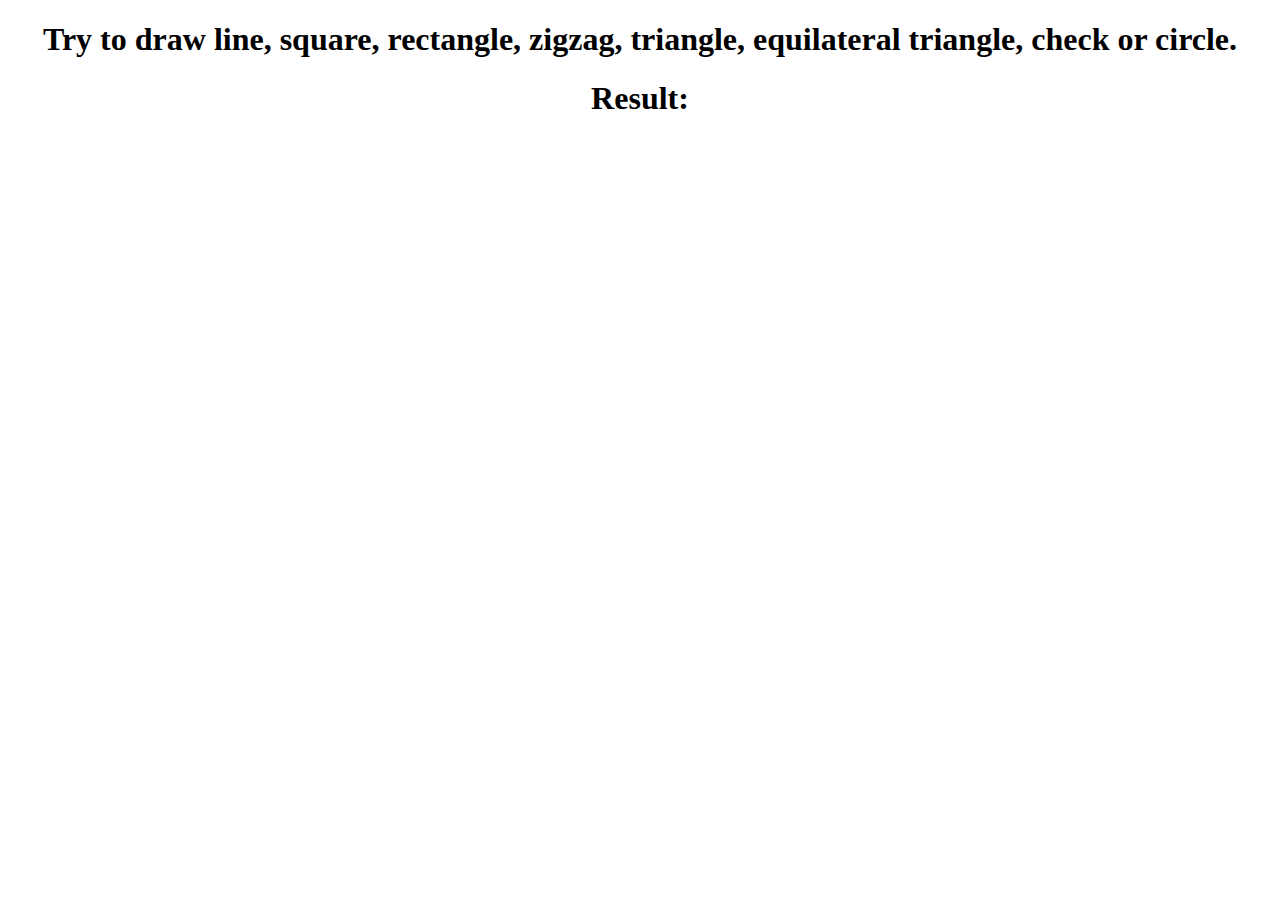
<file: example.html>
<!DOCTYPE html>
<!--
/*************************************************************
 * This script is developed by Arturs Sosins aka ar2rsawseen, http://webcodingeasy.com
 * Feel free to distribute and modify code, but keep reference to its creator
 *
 * Gestures class provides a way to define and detect gestures. 
 * You can define your own gestures, by providing array of points, 
 * that defines shape and provide callback function for each shape.
 *
 * For more information, examples and online documentation visit: 
 * http://webcodingeasy.com/JS-classes/Javascript-gesture-recognition
**************************************************************/
-->
<html>
<head>
</head>
<body>
<h1 style='text-align: center;'>Try to draw line, square, rectangle, zigzag, triangle, equilateral triangle, check or circle.</h1>
<h1 style='text-align: center;' id='result'>Result: </h1>
<script type="text/javascript" src="./gestures.js" ></script>
<script type="text/javascript">
function callback(name)
{
	document.getElementById("result").innerHTML = "Result: " + name;
}

var gest = new gestures({
	debug: true,
	draw: true,
	drawColor: "#000000",
	drawWidth: 5,
	autoTrack: true,
	allowRotation: true,
	inverseShape: true,
	points: 33
});

gest.addGesture("H_line", [
	{x: 0, y: 0},
	{x: 100, y: 0}
], callback);
//不准
//gest.addGesture("V_line", [
//	{x: 0, y: 0},
//	{x: 0, y: 100}
//], callback);

gest.addGesture("V",[
	{x:0,y:0},
	{x:50,y:100},
	{x:100,y:0}
	],callback);

gest.addGesture("R_V",[
	{x:0,y:100},
	{x:50,y:0},
	{x:100,y:100}
	],callback);

gest.addGesture("WWW",[
	{x:0,y:0},
	{x:50,y:100},
	{x:100,y:0},
	{x:150,y:100},
	{x:200,y:0},
	{x:250,y:100},
	{x:300,y:0}
	],callback);

gest.addGesture("Flash",[
	{x:100,y:0},
	{x:0,y:100},
	{x:100,y:100},
	{x:0,y:200}
	],callback);

gest.addGesture("ZZZ", [
	{x: 0, y: 0},
	{x: 100, y: 0},
	{x: 0, y: 100},
	{x: 100, y: 100}
], callback);

var x = 0;
var y = -50;
var circle_1 = [];
//半圆
var totalPoints = 72;
var step = Math.PI/totalPoints;

circle_1.push({x:0,y:100});
circle_1.push({x:0,y:-100});
x = 0;
y = -50;
var R = 50;
for(var angle = 1; angle < totalPoints; angle++)
{
	var newX = R*Math.sin(2*Math.PI-angle*step);
	var newY = y - R*Math.cos(2*Math.PI-angle*step);
	var point = {x: newX, y: newY};
	circle_1.push(point);
}
circle_1.push({x:80,y:0});
x = 80;
y = -50;
R = 50;
for(var angle = 1; angle < totalPoints; angle++)
{
	var newX = x + R*Math.sin(angle*step);
	var newY = y + R*Math.cos(angle*step);
	var point = {x: newX, y: newY};
	circle_1.push(point);
}
circle_1.push({x:0,y:100});
gest.addGesture("Circle_1", circle_1, callback);


var circle_2 = [];
//1/4圆
totalPoints = totalPoints/2;
step = Math.PI/(totalPoints*2);
circle_2.push({x:-50,y:-50});
x = 0;
y = -50;
R = 50;
for(var angle = 1; angle < totalPoints; angle++)
{
	var newX = R*Math.cos(angle*step - Math.PI);
	var newY = y + R*Math.sin(angle*step);
	var point = {x: newX, y: newY};
	circle_2.push(point);
}

x = 0;
y = 50;
R = 50;
//圆
totalPoints = totalPoints*4;
step = Math.PI*2/totalPoints;
for(var angle = 1; angle < totalPoints; angle++)
{
	var newX = R*Math.sin(angle*step);
	var newY = y + R*Math.cos(angle*step-Math.PI);
	var point = {x: newX, y: newY};
	circle_2.push(point);
}

//x = 0;
//y = -50;
//R = 50;
//1/4圆
//totalPoints = totalPoints/4;
//step = Math.PI/(totalPoints*2);
//for(var angle = 1; angle < totalPoints; angle++)
//{
//	var newX = R*Math.sin(angle*step);
//	var newY = y + R*Math.cos(angle*step-Math.PI);
//	var point = {x: newX, y: newY};
//	circle_2.push(point);
//}
circle_2.push({x:50,y:-50});
gest.addGesture("Circle_2", circle_2, callback);

gest.addGesture("MMM", [
	{x: 0, y: 100},
	{x: 55, y: 0},
	{x: 90, y: 80},
	{x: 125, y: 0},
	{x: 160, y: 100},
], callback);

var omiga = []
omiga.push({x:-152,y:0});
omiga.push({x:-72,y:0});
x = 0;
y = -40;
R = 80;
totalPoints = 192;
step = Math.PI*2/(totalPoints*3);
for(var angle = 1; angle < totalPoints; angle++)
{
	var newX = R*Math.sin(angle*step-2/(3*Math.PI));
	var newY = y - R*Math.cos(angle*step-2/(3*Math.PI));
	var point = {x: newX, y: newY};
	omiga.push(point);
}
omiga.push({x:152,y:0});
gest.addGesture("Omiga", omiga, callback);

var circle_3 = [];
//半圆
totalPoints = 72;
step = Math.PI/totalPoints;

circle_3.push({x:-100,y:0});
circle_3.push({x:0,y:0});
x = 0;
y = -50;
R = 50;
for(var angle = 1; angle < totalPoints; angle++)
{
	var newX = x + R*Math.sin(angle*step);
	var newY = y + R*Math.cos(angle*step);
	var point = {x: newX, y: newY};
	circle_3.push(point);
}
circle_3.push({x:0,y:180});
x = 0;
y = 130;
R = 50;
for(var angle = 1; angle < totalPoints; angle++)
{
	var newX = R*Math.sin(2*Math.PI-angle*step);
	var newY = y - R*Math.cos(2*Math.PI-angle*step);
	var point = {x: newX, y: newY};
	circle_3.push(point);
}
circle_3.push({x:100,y:80});
gest.addGesture("Circle_3", circle_3, callback);

var love = [];
//1/4圆
totalPoints = 72/2;
step = Math.PI/(totalPoints*2);

love.push({x:0,y:100});
//x = 0;
//y = 0;
//R = 100;
//for(var angle = 1; angle < totalPoints; angle++)
//{
//	var newX = R*Math.sin(angle*step+Math.PI);
//	var newY = R*Math.cos(angle*step+Math.PI);
//	var point = {x: newX, y: newY};
//	love.push(point);
//}
love.push({x:-100,y:0});
//half圆
totalPoints = 72;
step = Math.PI/totalPoints;
x = -50;
y = 0;
R = 50;
for(var angle = 1; angle < totalPoints; angle++)
{
	var newX = x + R*Math.cos(angle*step - Math.PI);
	var newY = y + R*Math.sin(angle*step);
	var point = {x: newX, y: newY};
	love.push(point);
}
//love.push({x:0,y:0});
//half圆
totalPoints = 72;
step = Math.PI/totalPoints;
x = 50;
y = 0;
R = 50;
for(var angle = 1; angle < totalPoints; angle++)
{
	var newX = x + R*Math.cos(angle*step - Math.PI);
	var newY = y + R*Math.sin(angle*step);
	var point = {x: newX, y: newY};
	love.push(point);
}

//love.push({x:100,y:0});
//1/4圆
//totalPoints = 72/2;
//step = Math.PI/(totalPoints*2);
//
//x = 0;
//y = 0;
//R = 100;
//for(var angle = 1; angle < totalPoints; angle++)
//{
//	var newX = R*Math.cos(angle*step);
//	var newY = R*Math.sin(angle*step);
//	var point = {x: newX, y: newY};
//	love.push(point);
//}
love.push({x:0,y:100});
gest.addGesture("Love", love, callback);
</script>
</body>
</html>
</file>
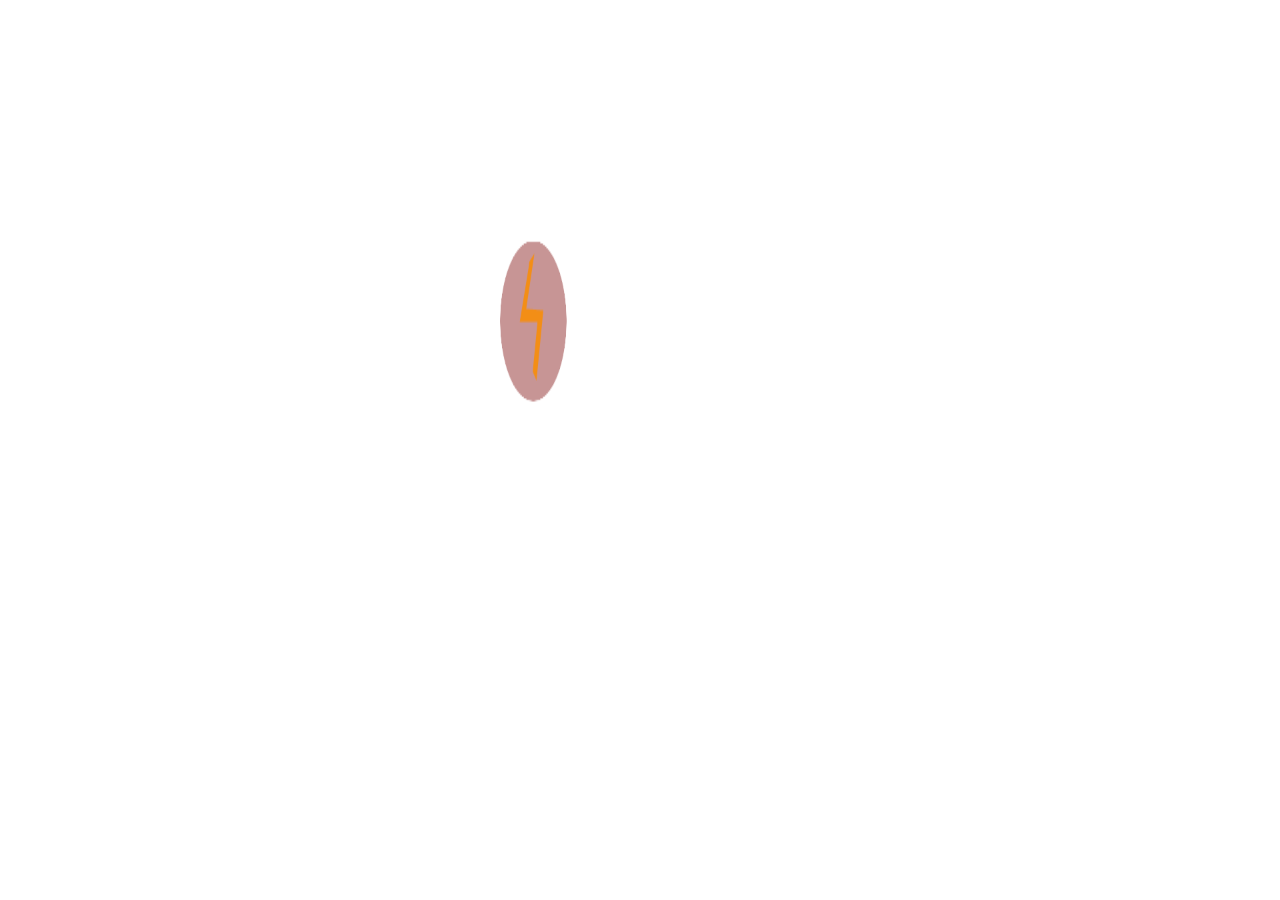
<file: magic-touch-com.html>
<html>
<head>
<script src="quintus-all.js"></script>
<style type="text/css">
	canvas {background-color:white;}
    </style>
</head>
<body>
	<script type="text/javascript">
		window.addEventListener("load",function(){
			var Q = window.Q = new Quintus()
			.include("Sprites, Scenes,  2D, Anim,  UI")
			.setup({maximize:true});

			Q.Sprite.extend("Balloon",{
				init:function(p){
					this._super(p,{
						x:100+Math.floor(Math.random()*12)*100,
						y:200,
						sheet:"balloon",
						sprite:"balloon",
						frame:Math.floor(Math.random()*12),
						points:[[-50,50],[-50,-50],[50,-50],[50,50]]
					});	
				},
			});

			Q.scene("start",function(stage){
				stage.insert(new Q.Balloon());
			});

			Q.load("balloon.png",function(){
				Q.sheet("balloon","balloon.png",{sx:0,sy:1,cols:12,tilew:100,tileh:100,frames:12});
				Q.stageScene("start");
			});

			var canvas = document.getElementById("quintus");
			canvas.setAttribute("width",  "1920px");
			canvas.setAttribute("height",  "555px");
			canvas.style.position = "absolute";
			canvas.style.top = "0px";
			canvas.style.left = "0px";
			var ctx = canvas.getContext("2d");
			

			var listener_move = function(event){
				console.log(ctx);
				ctx.lineWidth = 5;
				ctx.strokeStyle = "#000000";
				ctx.beginPath();
				ctx.moveTo(ctx.lastX, ctx.lastY);
				ctx.lineTo(event.clientX,event.clientY);
				ctx.stroke();
				ctx.lastX = event.clientX;
				ctx.lastY = event.clientY;
			};

			var listener_down = function(event){
				ctx.lineWidth = 5;
				ctx.strokeStyle = "#000000";
				ctx.lastX = event.clientX;
				ctx.lastY = event.clientY;
				document.body.addEventListener("mousemove",listener_move,false);
			};

			var listener_up = function(event){
				document.body.removeEventListener("mousemove",listener_move,false);
			};

			document.body.addEventListener("mousedown",listener_down,false);

			document.body.addEventListener("mouseup",listener_up,false);
			
				
		});
	</script>
</body>
</html>
</file>
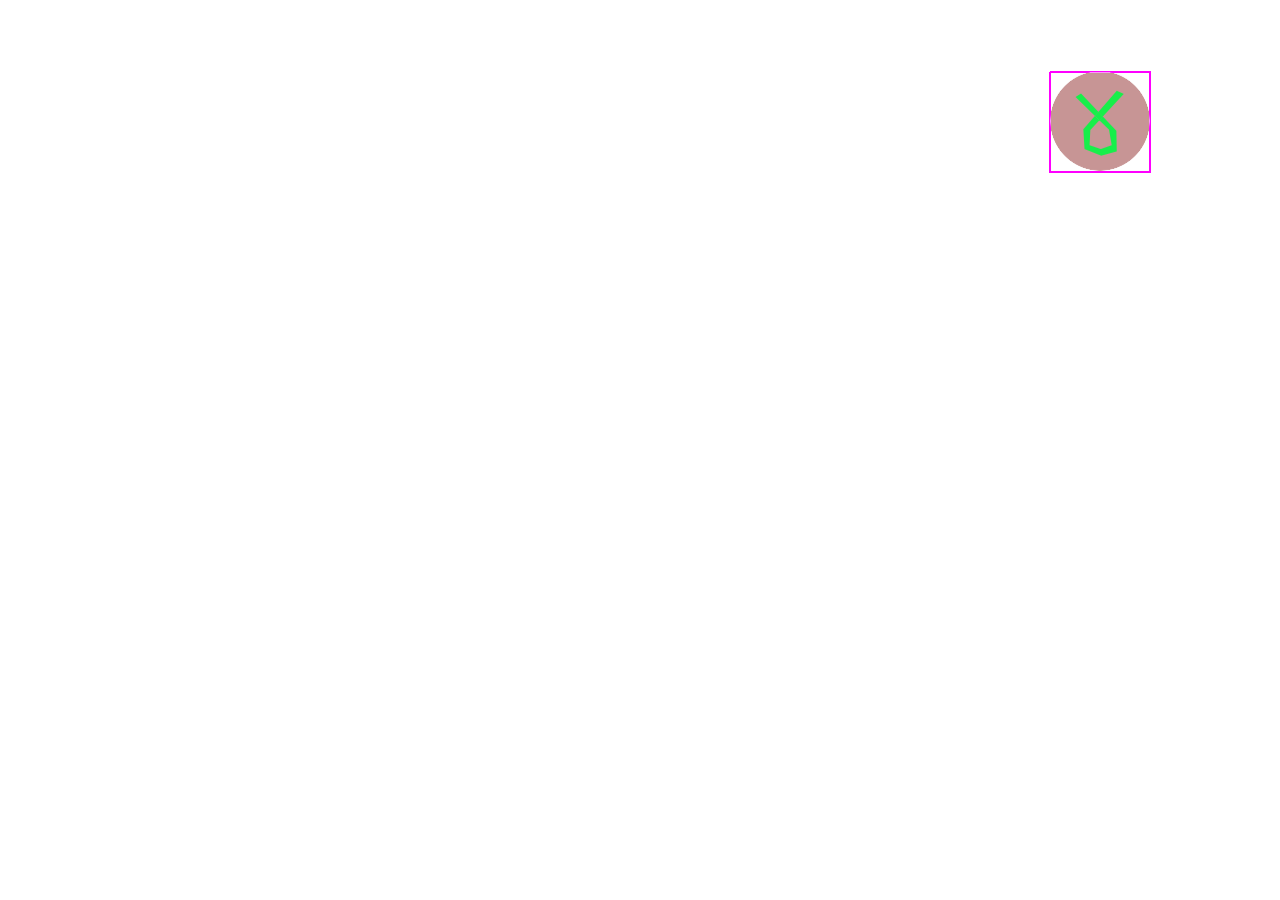
<file: magic-touch-edit.html>
<html>
<head>
<script src="quintus-all.js"></script>
<!--<script type="text/javascript" src="./gestures.js" ></script>-->
<style type="text/css">
	canvas {background-color:white;}
    </style>
</head>
<body>
	<script type="text/javascript">
		window.addEventListener("load",function(){
			var Q = window.Q = new Quintus()
			.include("Sprites, Scenes,  2D, Anim,  UI")
			.setup({maximize:true});
			//.controls().touch();

			//气球
			Q.Sprite.extend("Balloon",{
				init:function(p){
					this._super(p,{
						x:100+Math.floor(Math.random()*12)*100,
						y:0,
						sheet:"balloon",
						sprite:"balloon",
						frame:Math.floor(Math.random()*12),
						points:[[-50,50],[-50,-50],[50,-50],[50,50]]
					});	
					this.add("2d,animation");
				},
				step:function(dt){
					this.p.vy = 10000*dt;
					//this.on();
				}
			});
			//气球生成器
			Q.GameObject.extend("BallGenerator",{
				init:function(){
					this.p = {
						delay:2
					}
				},
				update:function(dt){
					this.p.delay -= dt;
					//console.log(this.p.delay);
					if(this.p.delay<0){
						this.stage.insert(new Q.Balloon());
						this.p.delay = 1.6;
					}
				}
			});

			//游戏场景
			Q.scene("start",function(stage){
				stage.insert(new Q.Balloon());
				stage.insert(new Q.BallGenerator());
			});

			Q.Class.extend("gestures",{
				init:function(){
					var d;
					var ctx;
					//var tracking = false;
					//var ob = this;
					this.gestures = [];
					this.points = [];
					this.p = {
						debug : true,
						draw : true,
						drawColor : "#000000",
						drawWidth : 5,
						autoTrack : true,
						allowRotation : true,
						inverseShape : true,
						points : 33,
						tracking:false
					}
					
				},

				construct : function(){
					//this.ob = this;
					console.log(this);
					this.d = this.doc_size();
					//copying configuration
					//for(var opt in this.config){
					//	this.conf[opt] = this.config[opt];
					//}
					//console.log(this.conf);
					//if(document.getElementById("gestures_canvas"))
					if(document.getElementById("quintus"))
					{
						//ctx = document.getElementById("gestures_canvas").getContext("2d");
						var canvas = document.getElementById("quintus");
						canvas.style.position = "absolute";
						this.ctx = canvas.getContext("2d");
						this.ctx.globalCompositeOperation = "lighter";
						//console.log(canvas);
						//console.log(ctx);

					}
					//if(document.getElementById("quintus_container"))console.log("get");
					else if(this.p.draw)
					{
						//create canvas for drawing
						var canvas = document.createElement("canvas");
						canvas.setAttribute("width", d.width + "px");
						canvas.setAttribute("height", d.height + "px");
						canvas.style.position = "absolute";
						canvas.style.top = "0px";
						canvas.style.left = "0px";
						canvas.id = "gestures_canvas";
						this.ctx = canvas.getContext("2d");
						console.log("create");

						document.body.appendChild(canvas);
					}
					if(this.p.autoTrack || this.p.draw)
					{	console.log("test");
						this.add_event(document.body, "mousedown", this.Down);
						//this.add_event(document.body,"mousedown",);
						this.add_event(document.body, "mouseup", this.Up);
						this.p.tracking = true;
					}
		
					this.reset();
				},

				pauseTracking : function(){
					this.p.tracking = false;
				},

				resumeTracking : function(){
					this.p.tracking = true;
				},

				addGesture:function(name,points,callback){
					//console.log(this);
					if(this.p.inverseShape){
						var inverse = [];
						//console.log(points.length);
						for(var i = points.length-1; i >= 0; i--)
						{
							inverse.push(points[i]);
						}
						var gesture = {};
						gesture.name = name;
						gesture.callback = callback;
						var map = this.resample(inverse, inverse.length);
			
						gesture.map = this.vectorize(map, this.p.allowRotation);
						this.gestures.push(gesture);

					}
		
					var gesture = {};
					gesture.name = name;
					gesture.callback = callback;
					var map = this.resample(points, points.length);
					gesture.map = this.vectorize(map, this.p.allowRotation);
					this.gestures.push(gesture);
				},

				resolve : function(points){
					if(points.length > 1)
					{
						this.reset();
						var map = this.resample(points, points.length, conf);
			
						var ivect = this.vectorize(map, conf.allowRotation);
			
						var maxScore = 0;
						var match = "none";
						for(var i = 0; i < this.gestures.length; i++)
						{
							var dist = this.optCosDist(this.gestures[i].map, ivect);
							var score = 1/dist;
				
							if(score > maxScore)
							{
								maxScore = score;
								match = this.gestures[i];
							}
						}
						if(match.callback)
						{
							match.callback(match.name);
						}
					}
				},

				reset : function(){
					this.points = [];
				},
	
				clear : function(){
					this.ctx.clearRect(0, 0, d.width, d.height);
				},

				//gesture auto tracking
				//mouse down
				Down : function(event){
					this.points = [];
					console.log(event);
					var canvas = document.getElementById("quintus");
					canvas.style.position = "absolute";
					var ctx = canvas.getContext("2d");
					ctx.globalCompositeOperation = "lighter";
					//ctx.clearRect(0, 0, d.width, d.height);
					ctx.lineWidth = conf.drawWidth;
					ctx.strokeStyle = conf.drawColor;
					ctx.lastX = event.clientX;
					ctx.lastY = event.clientY;


						var point = {};
						point.x = event.clientX;
						point.y = event.clientY;
						ob.points.push(point);

					add_event(document.body, "mousemove", ob.Move);
				},
				
				//mouse move
				Move : function(event){
					if(conf.draw)
					{
						console.log(ctx);
						ctx.beginPath();
						ctx.moveTo(ctx.lastX, ctx.lastY);
						ctx.lineTo(event.clientX, event.clientY);
						ctx.stroke();
						ctx.lastX = event.clientX;
						ctx.lastY = event.clientY;
					}
					if(conf.autoTrack && tracking)
					{
						var point = {};
						point.x = event.clientX;
						point.y = event.clientY;
						ob.points.push(point);
					}
				},
				//mouse up
				Up : function(event){
					if(conf.autoTrack && tracking)
					{
						ob.resolve(ob.points);
					}
					remove_event(document.body, "mousemove", ob.Move);
				},

				//some helping internal functions

				optCosDist : function(gestureV, inputV){
					var a = 0;
					var b = 0;
					
					for(i = 0; i < gestureV.length; i += 2)
					{
						a = a + gestureV[i]*inputV[i] + gestureV[i+1]*inputV[i+1];
						b = b + gestureV[i]*inputV[i+1] - gestureV[i+1]*inputV[i];
					}
					var angle = Math.atan2(b,a);
					return Math.acos(a*Math.cos(angle) + b*Math.sin(angle));
				},
	
				//distance [PROTRACTOR]
				Distance : function(u, v){
					var x = (u.x - v.x);
					var y = (u.y - v.y);
					return Math.sqrt((x*x)+(y*y));
				},
	
				pathLength : function(points, n){
					var distance = 0;
					for(i = 1; i < n; i++)
					{
						distance = distance + this.Distance(points[i-1], points[i]);
					}
					return distance;
				},
				
				resample : function(points, n){
					var subLength = this.pathLength(points, n)/(this.points-1);
					var distance = 0;
					var newpoints = [];
					var elem ={};
					elem.x = points[0].x;
					elem.y = points[0].y;
					newpoints.push(elem);

					var i = 1;
					while (i < points.length && newpoints.length < (this.points-1))
					{
						var subdist = Distance(points[i-1], points[i]);
						if((distance + subdist) >= subLength)
						{
							var elem2 = {};
							elem2.x = points[i-1].x + ((subLength - distance)/subdist)*(points[i].x - points[i-1].x);
							elem2.y = points[i-1].y + ((subLength - distance)/subdist)*(points[i].y - points[i-1].y);
							//add point
							newpoints.push(elem2);
							points.splice(i,0,elem2);
							distance = 0;
						}
						else
						{
							distance = distance + subdist;
						}
						i = i + 1;
					}
					var elem3 = {};
					//adding last point
					elem3.x = points[points.length-1].x;
					elem3.y = points[points.length-1].y;
					newpoints.push(elem3);
		
					return newpoints;
				},
	
				centroid : function(points){
					var center = {};
					center.x = 0;
					center.y = 0;
					
					for(i = 0; i < points.length; i++)
					{
						center.x = center.x + points[i].x;
						center.y = center.y + points[i].y;
					}
					center.x = center.x/(points.length-1);
					center.y = center.y/(points.length-1);
					return center;
				},
	
				translate : function(points,center){
					for(var i = 0; i < points.length; i++)
					{
						points[i].x = points[i].x - center.x;
						points[i].y = points[i].y - center.y;
					}
					return points;
				},
	
				vectorize : function(points, sensit){
					var vector = [];
		
					var center = this.centroid(points);
					var points = this.translate(points, center);
		
					var lenkis = Math.atan2(points[1].x, points[1].y);
					var delta = lenkis;
					if(sensit)
					{
						var base = (Math.PI/4)*Math.floor((lenkis+(Math.PI/8))*(4/Math.PI));
						delta = base-lenkis;
					}
					var summa = 0;
					for(var i = 0; i < points.length; i++)
					{
						var newx = points[i].x*Math.cos(delta) - points[i].y*Math.sin(delta);
						var newy = points[i].x*Math.sin(delta) + points[i].y*Math.cos(delta);
						vector.push(newx);
						vector.push(newy);
						summa = summa + newx*newx + newy*newy;
					}

					var magnitude = Math.sqrt(summa);
					for(var i = 0; i < vector.length; i++)
					{
						vector[i] = vector[i]/magnitude;
					}
					return vector;
				},
	
				//get document dimensions
				doc_size : function(){
					var docsize = new Object();
					docsize.width = 0;
					docsize.height = 0;
					docsize.width = Math.max(
						Math.max(document.body.scrollWidth, document.documentElement.scrollWidth),
						Math.max(document.body.offsetWidth, document.documentElement.offsetWidth),
						Math.max(document.body.clientWidth, document.documentElement.clientWidth)
					);
					docsize.height = Math.max(
						Math.max(document.body.scrollHeight, document.documentElement.scrollHeight),
						Math.max(document.body.offsetHeight, document.documentElement.offsetHeight),
						Math.max(document.body.clientHeight, document.documentElement.clientHeight)
					);
					return docsize;
				},

				//add event
				add_event : function(element, type, listener){
					console.log(element.addEventListener);
					if(element.addEventListener)
					{
						//console.log("addEventListener");
						console.log(this);
						element.addEventListener(type, listener, false);
					}
					else
					{
						//console.log("attatchEventListener");
						element.attachEvent('on' +  type, listener);
					}
				},
	
				//remove event
				remove_event : function(element, type, listener){
					if(element.removeEventListener)
						element.removeEventListener(type, listener, false);
					else
						element.detachEvent('on' +  type, listener);
				}
			});
			


function callback(name)
{
	console.log(name);
}

var gest = new Q.gestures();
gest.construct();

gest.addGesture("H_line", [
	{x: 0, y: 0},
	{x: 100, y: 0}
], callback);

gest.addGesture("V",[
	{x:0,y:0},
	{x:50,y:100},
	{x:100,y:0}
	],callback);

gest.addGesture("R_V",[
	{x:0,y:100},
	{x:50,y:0},
	{x:100,y:100}
	],callback);

gest.addGesture("WWW",[
	{x:0,y:0},
	{x:50,y:100},
	{x:100,y:0},
	{x:150,y:100},
	{x:200,y:0},
	{x:250,y:100},
	{x:300,y:0}
	],callback);

gest.addGesture("Flash",[
	{x:100,y:0},
	{x:0,y:100},
	{x:100,y:100},
	{x:0,y:200}
	],callback);

gest.addGesture("ZZZ", [
	{x: 0, y: 0},
	{x: 100, y: 0},
	{x: 0, y: 100},
	{x: 100, y: 100}
], callback);

var x = 0;
var y = -50;
var circle_1 = [];
//半圆
var totalPoints = 72;
var step = Math.PI/totalPoints;

circle_1.push({x:0,y:100});
circle_1.push({x:0,y:-100});
x = 0;
y = -50;
var R = 50;
for(var angle = 1; angle < totalPoints; angle++)
{
	var newX = R*Math.sin(2*Math.PI-angle*step);
	var newY = y - R*Math.cos(2*Math.PI-angle*step);
	var point = {x: newX, y: newY};
	circle_1.push(point);
}
circle_1.push({x:80,y:0});
x = 80;
y = -50;
R = 50;
for(var angle = 1; angle < totalPoints; angle++)
{
	var newX = x + R*Math.sin(angle*step);
	var newY = y + R*Math.cos(angle*step);
	var point = {x: newX, y: newY};
	circle_1.push(point);
}
circle_1.push({x:0,y:100});
gest.addGesture("Circle_1", circle_1, callback);


var circle_2 = [];
//1/4圆
totalPoints = totalPoints/2;
step = Math.PI/(totalPoints*2);
circle_2.push({x:-50,y:-50});
x = 0;
y = -50;
R = 50;
for(var angle = 1; angle < totalPoints; angle++)
{
	var newX = R*Math.cos(angle*step - Math.PI);
	var newY = y + R*Math.sin(angle*step);
	var point = {x: newX, y: newY};
	circle_2.push(point);
}

x = 0;
y = 50;
R = 50;
//圆
totalPoints = totalPoints*4;
step = Math.PI*2/totalPoints;
for(var angle = 1; angle < totalPoints; angle++)
{
	var newX = R*Math.sin(angle*step);
	var newY = y + R*Math.cos(angle*step-Math.PI);
	var point = {x: newX, y: newY};
	circle_2.push(point);
}

circle_2.push({x:50,y:-50});
gest.addGesture("Circle_2", circle_2, callback);

gest.addGesture("MMM", [
	{x: 0, y: 100},
	{x: 55, y: 0},
	{x: 90, y: 80},
	{x: 125, y: 0},
	{x: 160, y: 100},
], callback);

var omiga = []
omiga.push({x:-152,y:0});
omiga.push({x:-72,y:0});
x = 0;
y = -40;
R = 80;
totalPoints = 192;
step = Math.PI*2/(totalPoints*3);
for(var angle = 1; angle < totalPoints; angle++)
{
	var newX = R*Math.sin(angle*step-2/(3*Math.PI));
	var newY = y - R*Math.cos(angle*step-2/(3*Math.PI));
	var point = {x: newX, y: newY};
	omiga.push(point);
}
omiga.push({x:152,y:0});
gest.addGesture("Omiga", omiga, callback);

var circle_3 = [];
//半圆
totalPoints = 72;
step = Math.PI/totalPoints;

circle_3.push({x:-100,y:0});
circle_3.push({x:0,y:0});
x = 0;
y = -50;
R = 50;
for(var angle = 1; angle < totalPoints; angle++)
{
	var newX = x + R*Math.sin(angle*step);
	var newY = y + R*Math.cos(angle*step);
	var point = {x: newX, y: newY};
	circle_3.push(point);
}
circle_3.push({x:0,y:180});
x = 0;
y = 130;
R = 50;
for(var angle = 1; angle < totalPoints; angle++)
{
	var newX = R*Math.sin(2*Math.PI-angle*step);
	var newY = y - R*Math.cos(2*Math.PI-angle*step);
	var point = {x: newX, y: newY};
	circle_3.push(point);
}
circle_3.push({x:100,y:80});
gest.addGesture("Circle_3", circle_3, callback);

var love = [];
//1/4圆
totalPoints = 72/2;
step = Math.PI/(totalPoints*2);

love.push({x:0,y:100});
//x = 0;
//y = 0;
//R = 100;
//for(var angle = 1; angle < totalPoints; angle++)
//{
//	var newX = R*Math.sin(angle*step+Math.PI);
//	var newY = R*Math.cos(angle*step+Math.PI);
//	var point = {x: newX, y: newY};
//	love.push(point);
//}
love.push({x:-100,y:0});
//half圆
totalPoints = 72;
step = Math.PI/totalPoints;
x = -50;
y = 0;
R = 50;
for(var angle = 1; angle < totalPoints; angle++)
{
	var newX = x + R*Math.cos(angle*step - Math.PI);
	var newY = y + R*Math.sin(angle*step);
	var point = {x: newX, y: newY};
	love.push(point);
}
//love.push({x:0,y:0});
//half圆
totalPoints = 72;
step = Math.PI/totalPoints;
x = 50;
y = 0;
R = 50;
for(var angle = 1; angle < totalPoints; angle++)
{
	var newX = x + R*Math.cos(angle*step - Math.PI);
	var newY = y + R*Math.sin(angle*step);
	var point = {x: newX, y: newY};
	love.push(point);
}

//love.push({x:100,y:0});
//1/4圆
//totalPoints = 72/2;
//step = Math.PI/(totalPoints*2);
//
//x = 0;
//y = 0;
//R = 100;
//for(var angle = 1; angle < totalPoints; angle++)
//{
//	var newX = R*Math.cos(angle*step);
//	var newY = R*Math.sin(angle*step);
//	var point = {x: newX, y: newY};
//	love.push(point);
//}
love.push({x:0,y:100});
gest.addGesture("Love", love, callback);
//加载图形
			Q.load("balloon.png",function(){
				Q.sheet("balloon","balloon.png",{sx:0,sy:1,cols:12,tilew:100,tileh:100,frames:12});
				//Q.sheet("player","player.png",{sx:0,sy:1,cols:18,tilew:72,tileh:97,frames:18});

Q.stageScene("start");
				Q.debug=true;
			});
		});
</script>
</body>
</html>
</file>
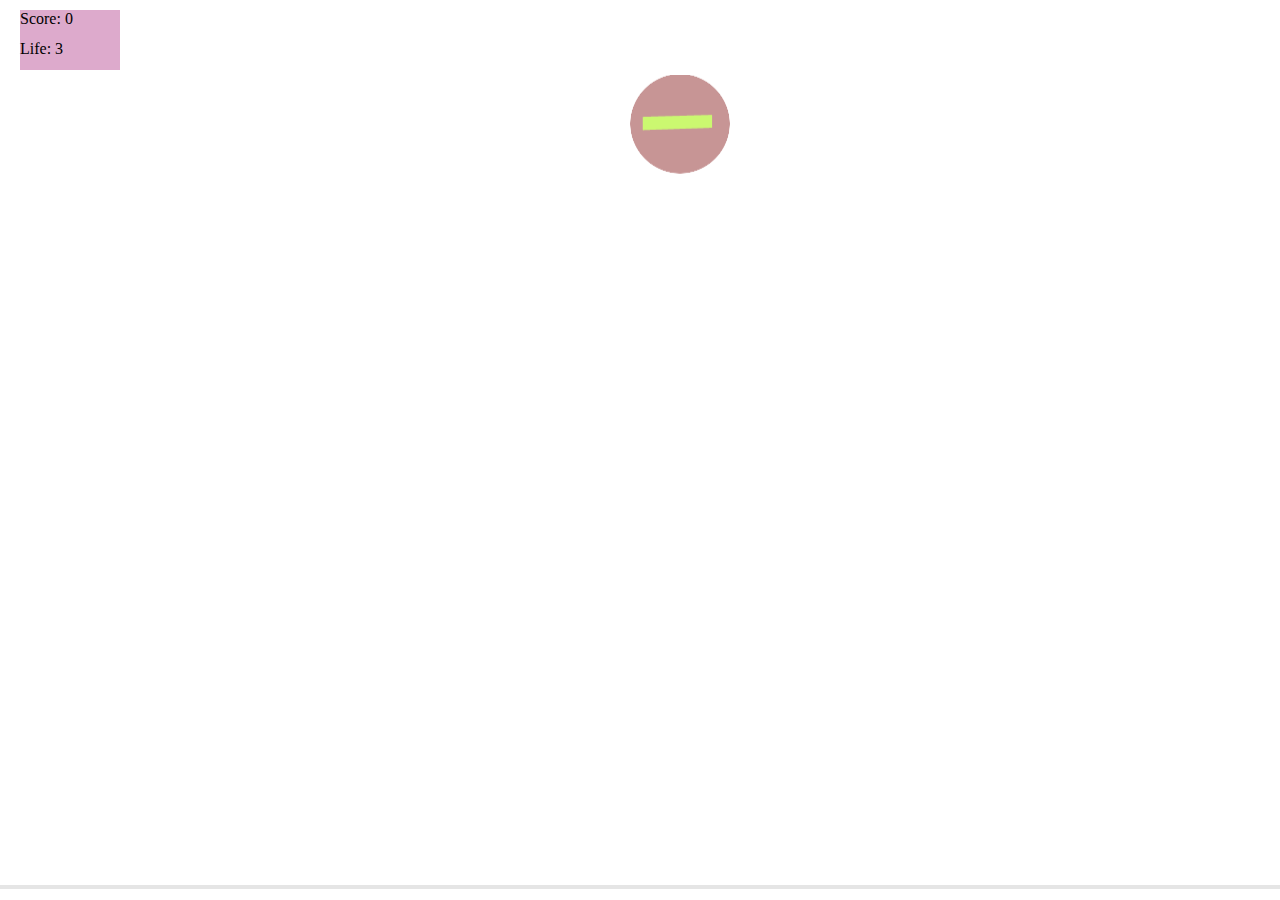
<file: magic-touch-mobile.html>
<html>
<head>
<title>test</title>
<meta charset="utf-8">
<script src="quintus-all.js"></script>
<script src="gestures-touch.js" ></script>
<script type="text/css">
	html,body {height:100%;width:100%}
	canvas {display:block;}
</script>
</head>
<body>
	<canvas width="1366" height="638" id="quintus" style="height: 638px; width: 1366px; position: relative;"></canvas>
	<div style="margin-top:10px;margin-left:20px;position:absolute;top:0">
		<span id="score" style="display:block;background-color:#DDAACC;width:100px;height:30px">Score:</span>
		<span id="life"  style="display:block;background-color:#DDAACC;width:100px;height:30px">Life:</span>
	</div>
	<canvas  width="1366" height="950" id="gestures_canvas" style=" position: absolute; top: 0px; left: 0px;"></canvas>

	<script type="text/javascript">
		window.addEventListener("load",function(){
			var Q = window.Q = new Quintus()
			.include("Sprites, Scenes,  2D, Anim,  UI,Input,Touch")
			.setup({maximize:true})
			.touch();
			//气球
			gestures_defined = ["H_line","V","R_V","Circle_1","WWW","Circle_2","Omiga","Love","Flash","Circle_3","ZZZ","MMM"];
			width = document.documentElement.scrollWidth;
			height = document.documentElement.scrollHeight;
			UILife = document.getElementById("life");
			UIScore = document.getElementById("score");

			Q.Sprite.extend("Balloon",{
				init:function(p){
					this._super(p,{
						x:80+Math.floor(Math.random()*(width/100-1.1))*100,
						y:0,
						sheet:"balloon",
						sprite:"balloon",
						frame:Math.floor(Math.random()*12),
						gestures:"H_line",
						points:[[-50,50],[-50,-50],[50,-50],[50,50]],
						status:"good"
					});	
					this.add("2d,animation");
					this.on("explode",function(){
						this.p.status="success";
						var a_score = Q.state.get("score");
						a_score+=1;
						Q.stage.set({score:a_score});
					});
				},

				step:function(dt){
					this.p.vy = 10000*dt;
					this.p.gestures = gestures_defined[this.p.frame];
					if(this.p.y == (height-30)&&this.p.status=="good"){
						this.p.status = "bad";
					}	
				}
			});
			//边界
			Q.Sprite.extend("Boundry",{
				init:function(p){
					this._super(p,{
						x:width/2,
						y:height,
						points:[[-width/2,1],[-width/2,-1],[width/2,-1],[width/2,1]],
						//collisionMask:3,
						sheet:"boundry",
						frame:0
					});
					//this.add("2d");
					this.on("hit",function(col){
						if(col.obj.isA("Balloon")){
							//console.log("sorry");
							//col.obj.play("explode");
							col.obj.destroy();
							var a_limit = Q.state.get("limit");
							a_limit -=1;
							Q.state.set({limit:a_limit});
							if(a_limit==0){
								var gestures_canvas = document.getElementById("gestures_canvas");
								gestures_canvas.setAttribute("height","1px");
								Q.stageScene("over",2);
							}
						}
					});
				}
			});
			//气球生成器
			Q.GameObject.extend("BallGenerator",{
				init:function(){
					this.p = {
						delay:2
					}
				},
				update:function(dt){
					this.p.delay -= dt;
					if(this.p.delay<0){
						this.stage.insert(new Q.Balloon());
						this.p.delay = 1.6;
					}
					
				}
			});

			//游戏场景
			Q.scene("start",function(stage){
				stage.insert(new Q.Balloon());
				stage.insert(new Q.BallGenerator());
				stage.insert(new Q.Boundry());
				Q.stageScene("ui",1);
			});

			//游戏结束
			Q.scene("over",function(stage){
				var container = stage.insert(new Q.UI.Container({
					x:width/2,
					y:height/2,
					fill:"rgba(0,0,0,0.5)"
				}));
				var button_restart = container.insert(new Q.UI.Button({
					x:0,
					y:0,
					scale:2,
					fill:"#CCCCCC",
					label:"再玩一次"
				}));
				var button_share = container.insert(new Q.UI.Button({
					x:0,
					y:100,
					scale:2,
					fill:"#CCCCCC",
					label:"分享到朋友圈"
				}));
				var label = container.insert(new Q.UI.Text({
					x:0,
					y:-100 ,
					
					label:"你划破了 "+Q.state.get("score")+" 个气球！"
				}));

				button_restart.on("click",function(){
					console.log("reset");
					Q.clearStages();
					Q.state.reset({limit:3,score:0});
					Q.stageScene('start');
					var gestures_canvas = document.getElementById("gestures_canvas");
								
					gestures_canvas.setAttribute("height",document.documentElement.scrollHeight+"px");

				});

				button_share.on("click",function(){
					console.log("share");
					
					var gestures_canvas = document.getElementById("gestures_canvas");
								
					gestures_canvas.setAttribute("height",document.documentElement.scrollHeight+"px");
					var ctx = gestures_canvas.getContext("2d");
					ctx.clearRect(0, 0, width, height);
					ctx.lineWidth = 10;
					ctx.strokeStyle = "#F90";
					ctx.beginPath();
					ctx.moveTo(width-10,10);
					ctx.lineTo(width-200,200);
					ctx.stroke();
					ctx.moveTo(width-5,5);
					ctx.lineTo(width-50,15);
					ctx.stroke();
					ctx.moveTo(width-5,5);
					ctx.lineTo(width-10,50);
					ctx.stroke();
					document.title = "醉了，这游戏是人玩的吗？我划破了 "+Q.state.get("score")+" 个气球，快来试试吧！"

				});
				
				container.fit(100);
			});

			 Q.scene('ui', function(stage){
        		UIScore.innerHTML = "Score: " + Q.state.get("score");
        		UILife.innerHTML = "Life: " + Q.state.get("limit");
         
        		Q.state.on("change.score",this, function() {
            		UIScore.innerHTML = "Score: " + Q.state.get("score");
        		});
         
        		Q.state.on("change.limit",this, function() {
            		UILife.innerHTML = "Life: " + Q.state.get("limit");
        		});
    		});

			//加载图形
			Q.load("ballonwithexplode.png,boundry.png",function(){
				Q.sheet("balloon","ballonwithexplode.png",{sx:0,sy:1,cols:16,tilew:100,tileh:100,frames:16});
				//Q.sheet("player","player.png",{sx:0,sy:1,cols:18,tilew:72,tileh:97,frames:18});
				Q.animations("balloon",{
					explode:{frames:[12,13,14,15],rate:1/4,flip:false,loop:false}
				});
				Q.sheet("boundry","boundry.png",{sx:0,sy:0,cols:1,tilew:width,tileh:100,frames:1});
				Q.state.reset({limit:3,score:0});
				Q.stageScene("start");
				
				
			});

			function callback(name){
				var balls = Q("Balloon");
				//balls.trigger("explode");
				balls.each(function(){
					console.log(name);
					if(this.p.gestures == name)this.trigger("explode");
				});
			}

			var gest = new gestures({
				debug: true,
				draw: true,
				drawColor: "#000A00",
				drawWidth: 5,
				autoTrack: true,
				allowRotation: true,
				inverseShape: true,
				points: 33
			});

			gest.addGesture("H_line", [
				{x: 0, y: 0},
				{x: 100, y: 0}
			], callback);

			gest.addGesture("V",[
				{x:0,y:0},
				{x:50,y:100},
				{x:100,y:0}
				],callback);

			gest.addGesture("R_V",[
				{x:0,y:100},
				{x:50,y:0},
				{x:100,y:100}
				],callback);

			gest.addGesture("WWW",[
				{x:0,y:0},
				{x:35,y:100},
				{x:70,y:10},
				{x:105,y:95},
				{x:140,y:10},
				{x:175,y:90},
				{x:220,y:0}
				],callback);

			gest.addGesture("Flash",[
				{x:100,y:0},
				{x:0,y:100},
				{x:100,y:100},
				{x:0,y:200}
				],callback);

			gest.addGesture("ZZZ", [
				{x: 0, y: 0},
				{x: 100, y: 0},
				{x: 0, y: 100},
				{x: 100, y: 100}
			], callback);

			var x = 0;
			var y = -50;
			var circle_1 = [];
			//半圆
			var totalPoints = 72;
			var step = Math.PI/totalPoints;

			circle_1.push({x:0,y:100});
			circle_1.push({x:0,y:-100});
			x = 0;
			y = -50;
			var R = 50;
			for(var angle = 1; angle < totalPoints; angle++)
			{
				var newX = R*Math.sin(2*Math.PI-angle*step);
				var newY = y - R*Math.cos(2*Math.PI-angle*step);
				var point = {x: newX, y: newY};
				circle_1.push(point);
			}
			circle_1.push({x:80,y:0});
			x = 80;
			y = -50;
			R = 50;
			for(var angle = 1; angle < totalPoints; angle++)
			{
				var newX = x + R*Math.sin(angle*step);
				var newY = y + R*Math.cos(angle*step);
				var point = {x: newX, y: newY};
				circle_1.push(point);
			}
			circle_1.push({x:0,y:100});
			gest.addGesture("Circle_1", circle_1, callback);

			var circle_2 = [];
			//1/4圆
			totalPoints = totalPoints/2;
			step = Math.PI/(totalPoints*2);
			circle_2.push({x:-50,y:-50});
			x = 0;
			y = -50;
			R = 50;
			for(var angle = 1; angle < totalPoints; angle++)
			{
				var newX = R*Math.cos(angle*step - Math.PI);
				var newY = y + R*Math.sin(angle*step);
				var point = {x: newX, y: newY};
				circle_2.push(point);
			}

			x = 0;
			y = 50;
			R = 50;
			//圆
			totalPoints = totalPoints*4;
			step = Math.PI*2/totalPoints;
			for(var angle = 1; angle < totalPoints; angle++)
			{
				var newX = R*Math.sin(angle*step);
				var newY = y + R*Math.cos(angle*step-Math.PI);
				var point = {x: newX, y: newY};
				circle_2.push(point);
			}

			circle_2.push({x:50,y:-50});
			gest.addGesture("Circle_2", circle_2, callback);

			gest.addGesture("MMM", [
				{x: 0, y: 100},
				{x: 55, y: 0},
				{x: 90, y: 80},
				{x: 125, y: 0},
				{x: 160, y: 100},
			], callback);

			var omiga = []
			omiga.push({x:-152,y:0});
			omiga.push({x:-72,y:0});
			x = 0;
			y = -40;
			R = 80;
			totalPoints = 192;
			step = Math.PI*2/(totalPoints*3);
			for(var angle = 1; angle < totalPoints; angle++)
			{
				var newX = R*Math.sin(angle*step-2/(3*Math.PI));
				var newY = y - R*Math.cos(angle*step-2/(3*Math.PI));
				var point = {x: newX, y: newY};
				omiga.push(point);
			}
			omiga.push({x:152,y:0});
			gest.addGesture("Omiga", omiga, callback);

			var circle_3 = [];
			//半圆
			totalPoints = 72;
			step = Math.PI/totalPoints;

			circle_3.push({x:-100,y:0});
			circle_3.push({x:0,y:0});
			x = 0;
			y = -50;
			R = 50;
			for(var angle = 1; angle < totalPoints; angle++)
			{
				var newX = x + R*Math.sin(angle*step);
				var newY = y + R*Math.cos(angle*step);
				var point = {x: newX, y: newY};
				circle_3.push(point);
			}
			circle_3.push({x:0,y:180});
			x = 0;
			y = 130;
			R = 50;
			for(var angle = 1; angle < totalPoints; angle++)
			{
				var newX = R*Math.sin(2*Math.PI-angle*step);
				var newY = y - R*Math.cos(2*Math.PI-angle*step);
				var point = {x: newX, y: newY};
				circle_3.push(point);
			}
			circle_3.push({x:100,y:80});
			gest.addGesture("Circle_3", circle_3, callback);

			var love = [];
			//1/4圆
			totalPoints = 72/2;
			step = Math.PI/(totalPoints*2);

			love.push({x:0,y:100});
			//x = 0;
			//y = 0;
			//R = 100;
			//for(var angle = 1; angle < totalPoints; angle++)
			//{
			//	var newX = R*Math.sin(angle*step+Math.PI);
			//	var newY = R*Math.cos(angle*step+Math.PI);
			//	var point = {x: newX, y: newY};
			//	love.push(point);
			//}
			love.push({x:-100,y:0});
			//half圆
			totalPoints = 72;
			step = Math.PI/totalPoints;
			x = -50;
			y = 0;
			R = 50;
			for(var angle = 1; angle < totalPoints; angle++)
			{
				var newX = x + R*Math.cos(angle*step - Math.PI);
				var newY = y + R*Math.sin(angle*step);
				var point = {x: newX, y: newY};
				love.push(point);
			}
			//love.push({x:0,y:0});
			//half圆
			totalPoints = 72;
			step = Math.PI/totalPoints;
			x = 50;
			y = 0;
			R = 50;
			for(var angle = 1; angle < totalPoints; angle++)
			{
				var newX = x + R*Math.cos(angle*step - Math.PI);
				var newY = y + R*Math.sin(angle*step);
				var point = {x: newX, y: newY};
				love.push(point);
			}

			
			love.push({x:0,y:100});
			gest.addGesture("Love", love, callback);
	});
</script>

</body>
</html>
</file>
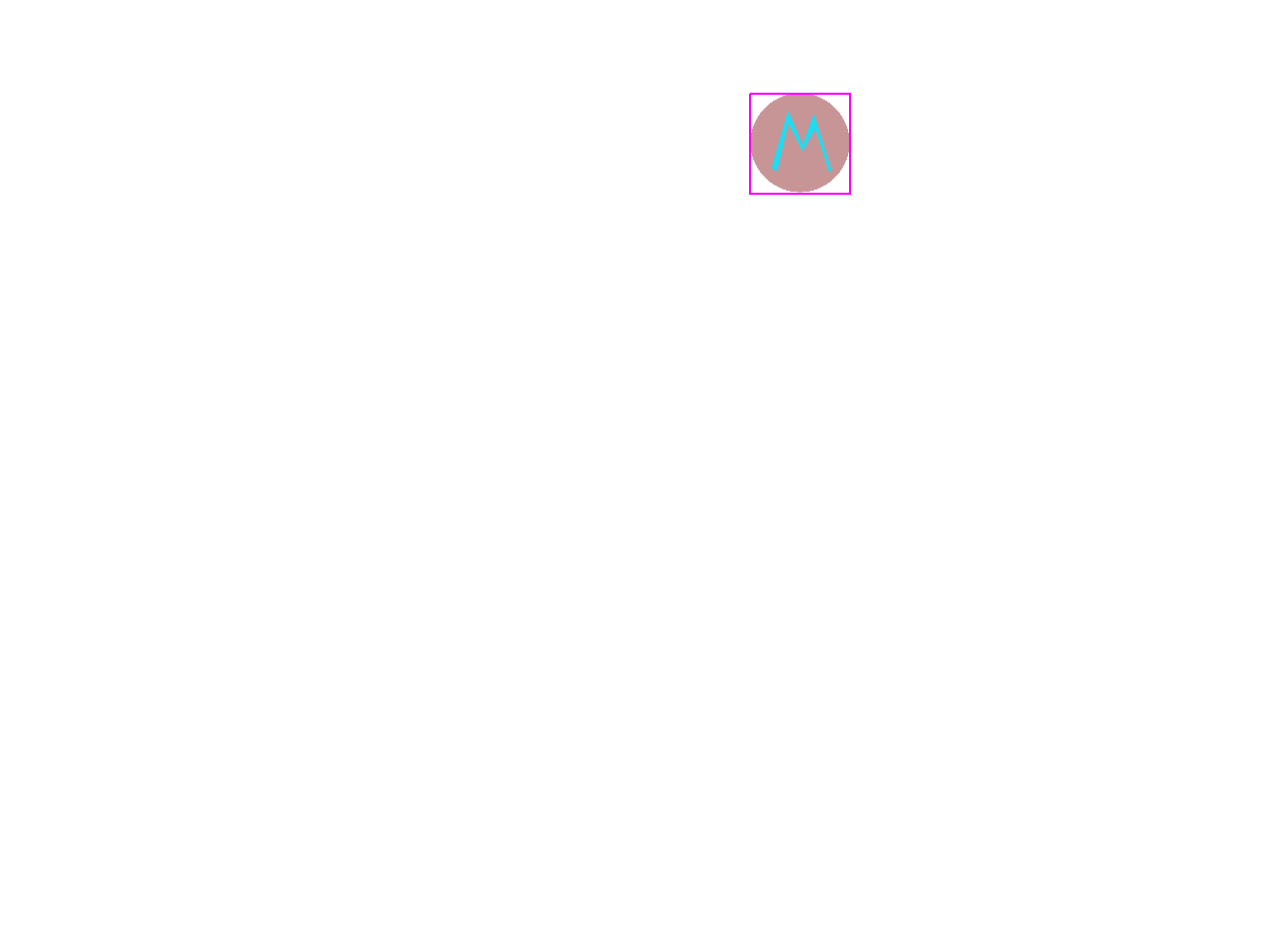
<file: magic-touch.html>
<html>
<head>
<script src="quintus-all.js"></script>
<script src="gestures.js" ></script>
	
</head>
<body>
	<canvas width="1366" height="638" id="quintus" style="height: 638px; width: 1366px; position: relative;"></canvas>
	<canvas width="1366px" height="950px" id="gestures_canvas" style="position: absolute; top: 0px; left: 0px;"></canvas>
	<script type="text/javascript">
		window.addEventListener("load",function(){
			var Q = window.Q = new Quintus()
			.include("Sprites, Scenes,  2D, Anim,  UI")
			.setup({maximize:true});
			//.controls().touch();
			//气球
			gestures_defined = ["H_line","V","R_V","Circle_1","WWW","Circle_2","Omiga","Love","Flash","Circle_3","ZZZ","MMM"];
			Q.Sprite.extend("Balloon",{
				init:function(p){
					this._super(p,{
						x:100+Math.floor(Math.random()*12)*100,
						y:0,
						sheet:"balloon",
						sprite:"balloon",
						frame:Math.floor(Math.random()*12),
						gestures:"H_line",
						points:[[-50,50],[-50,-50],[50,-50],[50,50]]
					});	
					this.add("2d,animation");
					this.on("explode",function(){
						this.play("explode");
						//this.destroy();
					});
				},
				step:function(dt){
					this.p.vy = 10000*dt;
					this.p.gestures = gestures_defined[this.p.frame];
					if(this.p.y > 900)this.destroy();
				}
			});
			//气球生成器
			Q.GameObject.extend("BallGenerator",{
				init:function(){
					this.p = {
						delay:2
					}
				},
				update:function(dt){
					this.p.delay -= dt;
					//console.log(this.p.delay);
					if(this.p.delay<0){
						this.stage.insert(new Q.Balloon());
						this.p.delay = 1.6;
					}
				}
			});

			//游戏场景
			Q.scene("start",function(stage){
				stage.insert(new Q.Balloon());
				stage.insert(new Q.BallGenerator());
			});
			//加载图形
			Q.load("ballonwithexplode.png",function(){
				Q.sheet("balloon","ballonwithexplode.png",{sx:0,sy:1,cols:16,tilew:100,tileh:100,frames:16});
				//Q.sheet("player","player.png",{sx:0,sy:1,cols:18,tilew:72,tileh:97,frames:18});
				Q.animations("balloon",{
					explode:{frames:[12,13,14,15],rate:1/4,flip:false,loop:false}
				});
				
				Q.stageScene("start");
				Q.debug=true;

				
				//// Call methodName on every sprite in the stage
				////Q.stage().invoke("methodName",arg1,arg2);

				//// Return the first sprite for which method returns truthy
				//// var sprite = Q.stage().detect(method);
				//// Return all instances of Q.Ball
				//// var balls = Q("Ball");

				//// Trigger a "shine" event on each ball
				//// balls.trigger("shine"); 

				//// Call the doSomething() method on each ball
				//// balls.invoke("doSomething");
				
			});
			function callback(name)
{
	var balls = Q("Balloon");
	//balls.trigger("explode");
	balls.each(function(){
		console.log(name);
		if(this.p.gestures == name)this.trigger("explode");

	})
}

var gest = new gestures({
	debug: true,
	draw: true,
	drawColor: "#000A00",
	drawWidth: 5,
	autoTrack: true,
	allowRotation: true,
	inverseShape: true,
	points: 33
});

gest.addGesture("H_line", [
	{x: 0, y: 0},
	{x: 100, y: 0}
], callback);

gest.addGesture("V",[
	{x:0,y:0},
	{x:50,y:100},
	{x:100,y:0}
	],callback);

gest.addGesture("R_V",[
	{x:0,y:100},
	{x:50,y:0},
	{x:100,y:100}
	],callback);

gest.addGesture("WWW",[
	{x:0,y:0},
	{x:50,y:100},
	{x:100,y:0},
	{x:150,y:100},
	{x:200,y:0},
	{x:250,y:100},
	{x:300,y:0}
	],callback);

gest.addGesture("Flash",[
	{x:100,y:0},
	{x:0,y:100},
	{x:100,y:100},
	{x:0,y:200}
	],callback);

gest.addGesture("ZZZ", [
	{x: 0, y: 0},
	{x: 100, y: 0},
	{x: 0, y: 100},
	{x: 100, y: 100}
], callback);

var x = 0;
var y = -50;
var circle_1 = [];
//半圆
var totalPoints = 72;
var step = Math.PI/totalPoints;

circle_1.push({x:0,y:100});
circle_1.push({x:0,y:-100});
x = 0;
y = -50;
var R = 50;
for(var angle = 1; angle < totalPoints; angle++)
{
	var newX = R*Math.sin(2*Math.PI-angle*step);
	var newY = y - R*Math.cos(2*Math.PI-angle*step);
	var point = {x: newX, y: newY};
	circle_1.push(point);
}
circle_1.push({x:80,y:0});
x = 80;
y = -50;
R = 50;
for(var angle = 1; angle < totalPoints; angle++)
{
	var newX = x + R*Math.sin(angle*step);
	var newY = y + R*Math.cos(angle*step);
	var point = {x: newX, y: newY};
	circle_1.push(point);
}
circle_1.push({x:0,y:100});
gest.addGesture("Circle_1", circle_1, callback);


var circle_2 = [];
//1/4圆
totalPoints = totalPoints/2;
step = Math.PI/(totalPoints*2);
circle_2.push({x:-50,y:-50});
x = 0;
y = -50;
R = 50;
for(var angle = 1; angle < totalPoints; angle++)
{
	var newX = R*Math.cos(angle*step - Math.PI);
	var newY = y + R*Math.sin(angle*step);
	var point = {x: newX, y: newY};
	circle_2.push(point);
}

x = 0;
y = 50;
R = 50;
//圆
totalPoints = totalPoints*4;
step = Math.PI*2/totalPoints;
for(var angle = 1; angle < totalPoints; angle++)
{
	var newX = R*Math.sin(angle*step);
	var newY = y + R*Math.cos(angle*step-Math.PI);
	var point = {x: newX, y: newY};
	circle_2.push(point);
}

circle_2.push({x:50,y:-50});
gest.addGesture("Circle_2", circle_2, callback);

gest.addGesture("MMM", [
	{x: 0, y: 100},
	{x: 55, y: 0},
	{x: 90, y: 80},
	{x: 125, y: 0},
	{x: 160, y: 100},
], callback);

var omiga = []
omiga.push({x:-152,y:0});
omiga.push({x:-72,y:0});
x = 0;
y = -40;
R = 80;
totalPoints = 192;
step = Math.PI*2/(totalPoints*3);
for(var angle = 1; angle < totalPoints; angle++)
{
	var newX = R*Math.sin(angle*step-2/(3*Math.PI));
	var newY = y - R*Math.cos(angle*step-2/(3*Math.PI));
	var point = {x: newX, y: newY};
	omiga.push(point);
}
omiga.push({x:152,y:0});
gest.addGesture("Omiga", omiga, callback);

var circle_3 = [];
//半圆
totalPoints = 72;
step = Math.PI/totalPoints;

circle_3.push({x:-100,y:0});
circle_3.push({x:0,y:0});
x = 0;
y = -50;
R = 50;
for(var angle = 1; angle < totalPoints; angle++)
{
	var newX = x + R*Math.sin(angle*step);
	var newY = y + R*Math.cos(angle*step);
	var point = {x: newX, y: newY};
	circle_3.push(point);
}
circle_3.push({x:0,y:180});
x = 0;
y = 130;
R = 50;
for(var angle = 1; angle < totalPoints; angle++)
{
	var newX = R*Math.sin(2*Math.PI-angle*step);
	var newY = y - R*Math.cos(2*Math.PI-angle*step);
	var point = {x: newX, y: newY};
	circle_3.push(point);
}
circle_3.push({x:100,y:80});
gest.addGesture("Circle_3", circle_3, callback);

var love = [];
//1/4圆
totalPoints = 72/2;
step = Math.PI/(totalPoints*2);

love.push({x:0,y:100});
//x = 0;
//y = 0;
//R = 100;
//for(var angle = 1; angle < totalPoints; angle++)
//{
//	var newX = R*Math.sin(angle*step+Math.PI);
//	var newY = R*Math.cos(angle*step+Math.PI);
//	var point = {x: newX, y: newY};
//	love.push(point);
//}
love.push({x:-100,y:0});
//half圆
totalPoints = 72;
step = Math.PI/totalPoints;
x = -50;
y = 0;
R = 50;
for(var angle = 1; angle < totalPoints; angle++)
{
	var newX = x + R*Math.cos(angle*step - Math.PI);
	var newY = y + R*Math.sin(angle*step);
	var point = {x: newX, y: newY};
	love.push(point);
}
//love.push({x:0,y:0});
//half圆
totalPoints = 72;
step = Math.PI/totalPoints;
x = 50;
y = 0;
R = 50;
for(var angle = 1; angle < totalPoints; angle++)
{
	var newX = x + R*Math.cos(angle*step - Math.PI);
	var newY = y + R*Math.sin(angle*step);
	var point = {x: newX, y: newY};
	love.push(point);
}

//love.push({x:100,y:0});
//1/4圆
//totalPoints = 72/2;
//step = Math.PI/(totalPoints*2);
//
//x = 0;
//y = 0;
//R = 100;
//for(var angle = 1; angle < totalPoints; angle++)
//{
//	var newX = R*Math.cos(angle*step);
//	var newY = R*Math.sin(angle*step);
//	var point = {x: newX, y: newY};
//	love.push(point);
//}
love.push({x:0,y:100});
gest.addGesture("Love", love, callback);
		});
	</script>

</body>
</html>
</file>
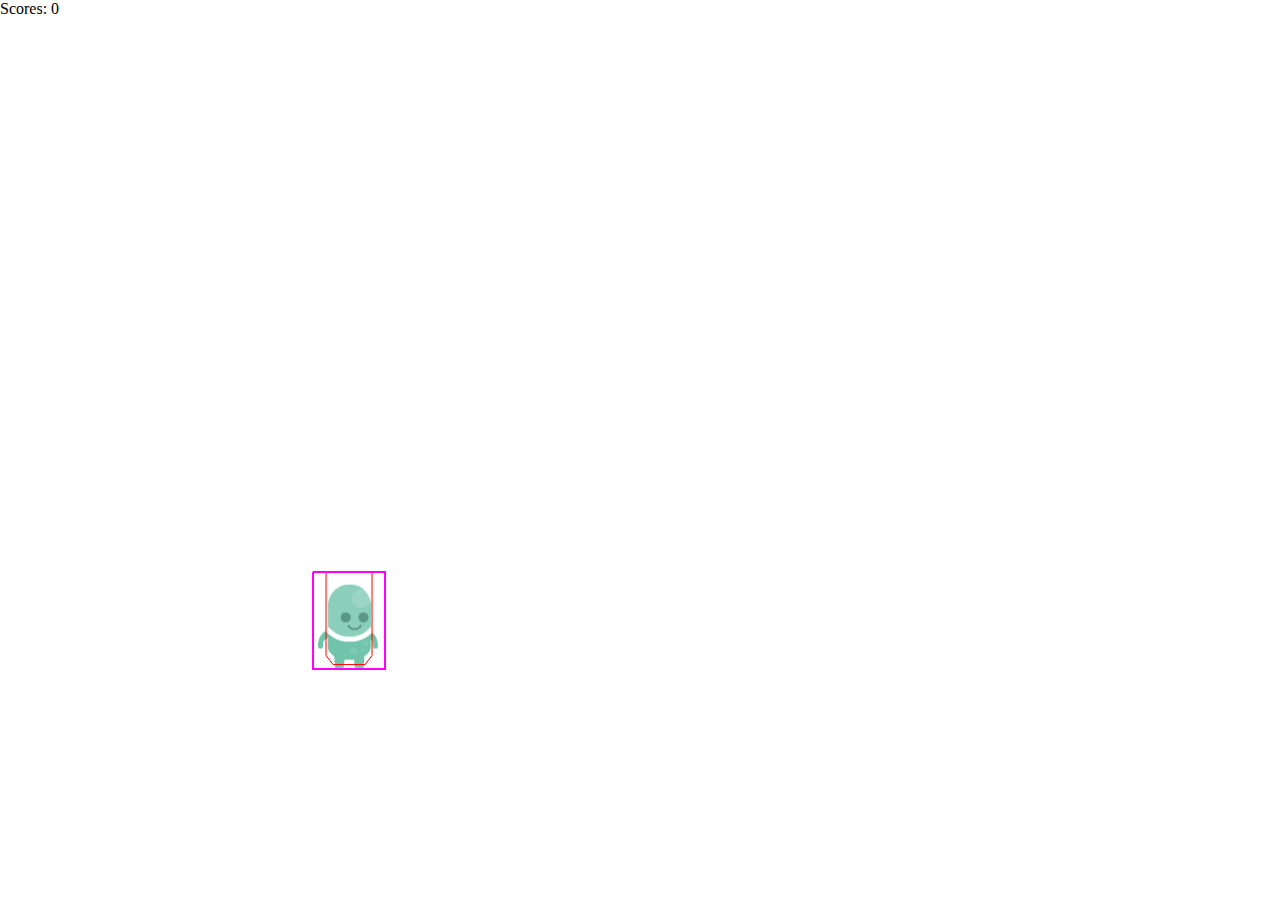
<file: quintus-test.html>
<html>
<head>
<script src="quintus-all.js"></script>
<style type="text/css">
	canvas {background-color:white;}
    </style>
</head>
<body>
	<!--
	<canvas id="mygame" width='500' height='500'></canvas>
	-->
	<span id="score">Scores: 0</span>
	<script type="text/javascript">
		
			//ball
			//var Q  = window.Q  = Quintus().include("Sprites").setup({maximize:"touch"});
			//Q.MovingSprite.extend("Ball",{
			//	draw:function(ctx){
			//		ctx.fillStyle = "black";
			//		ctx.beginPath();
			//		ctx.arc(-this.p.cx,
			//			-this.p.cy,
			//			this.p.w/2,0,Math.PI*2);
			//		ctx.fill();
			//	}
			//});

			//var ball = window.ball = new Q.Ball({w:20,h:20,x:30,y:300,vx:30,vy:-100,ax:0,ay:30});

			//Q.gameLoop(function(dt){
			//	Q.clear();
			//	ball.update(dt);
			//	ball.render(Q.ctx);
			//});

			//sprite
			//var Q = window.Q = Quintus().include("Sprites,Scenes,2D,Input").setup({height:600,width:1000});
			//function drawlines(ctx){
			//	ctx.save();
			//	ctx.strokeStyle = "#FFFFFF";
			//	for(var x = 0;x<1000;x+=100){
			//		ctx.beginPath();
			//		ctx.moveTo(x,0);
			//		ctx.lineTo(x,600);
			//		ctx.stroke();
			//	}
			//	ctx.restore();
			//}
			//Q.scene("start",function(stage){
			//	var sprite1 = new Q.Sprite({x:500,y:100,asset:'enemy.png',angle:0,collisionMask:1,scale:1});
			//	sprite1.p.points = [
			//	[-150,-120],
			//	[150,-120],
			//	[150,60],
			//	[90,120],
			//	[-90,120],
			//	[-150,60]
			//	];
			//	stage.insert(sprite1);
			//	//动力学模型，sprite默认往下掉
			//	sprite1.add('2d');
			//	sprite1.on("step",function(){});
			//	var sprite2 = new Q.Sprite({x:500,y:600,w:300,h:200});
			//	sprite2.draw = function(ctx){
			//		ctx.fillStyle = "#FF0000";
			//		ctx.fillRect(-this.p.cx,-this.p.cy,this.p.w,this.p.h);
			//	};
			//	stage.insert(sprite2);
			//	//按键控制
			//	Q.input.on('up',stage,function(e) { 
      		//		sprite1.p.scale -= 0.1;
    		//	});
    		//	Q.input.on('down',stage,function(e) { 
      		//		sprite1.p.scale += 0.1;
    		//	});
    		//	Q.input.on('left',stage,function(e) {
      		//		sprite1.p.angle -= 5;
    		//	});
    		//	Q.input.on('right',stage,function(e) {
    		//	  sprite1.p.angle += 5;
    		//	});
    		//	//z
    		//	Q.input.on('fire',stage,function(e) {
    		//		console.log(sprite1.p.vx);
			//		console.log(sprite1.p.vy);
    		//	  sprite1.p.vy = -600;
    		//	  //sprite1.p.x = 500;
    		//	  //sprite1.p.y = 100;
    		//	});
    		//	//x
    		//	Q.input.on('action',stage,function(e) {
    		//	  sprite1.p.x = 500;
    		//	  sprite1.p.y = 100;
    		//	});
			//	stage.on("postrender",drawlines);
			//});
			//Q.load('enemy.png',function(){
			//	Q.stageScene("start");
			//	Q.debug = true;
			//	Q.input.keyboardControls();
			//});

			// # Quintus Touch and Drag Example
  			//var Q = window.Q = Quintus().include("Sprites, Scenes, Input, Touch");
  			//Q.setup({ maximize: true }).touch(Q.SPRITE_ALL);
  			//Q.Sprite.extend("RandomShape", {
     		//	init: function(p) {
       		//	// Create a random shape (defined below)
       		//	p =this.createShape(p);
       		//	// Initialize the p hash
       		//	this._super(p);
       		//	// Listen for a drag events, sent by the
       		//	// touch module
       		//	this.on("drag");
       		//	this.on("touchEnd");
     		//	},
     		//	drag: function(touch) {
       		//		this.p.dragging = true;
       		//		this.p.x = touch.origX + touch.dx;
       		//		this.p.y = touch.origY + touch.dy;
     		//	},
     		//	touchEnd: function(touch) {
       		//		this.p.dragging = false;
     		//	},
     		//	createShape: function(p) {
        	//		var angle = Math.random()*2*Math.PI,
            //		numPoints = 3 + Math.floor(Math.random()*5),
            //		minX = 0, maxX = 0,
            //		minY = 0, maxY = 0,
            //		curX, curY;
        	//		p = p || {};
        	//		p.points = [];
        	//		var startAmount = 40;
        	//		for(var i = 0;i < numPoints;i++) {
          	//			curX = Math.floor(Math.cos(angle)*startAmount);
          	//			curY = Math.floor(Math.sin(angle)*startAmount);
          	//			if(curX < minX) minX = curX;
          	//			if(curX > maxX) maxX = curX;
          	//			if(curY < minY) minY = curY;
          	//			if(curY > maxY) maxY = curY;
          	//			p.points.push([curX,curY]);
          	//			startAmount += Math.floor(Math.random()*10);
          	//			angle += (Math.PI * 2) / (numPoints+1);
        	//		};
        	//		maxX += 30;
        	//		minX -= 30;
        	//		maxY += 30;
        	//		minY -= 30;
        	//		p.w = maxX - minX;
        	//		p.h = maxY - minY;
        	//		for(var i = 0;i < numPoints;i++) {
        	//		  p.points[i][0] -= minX + p.w/2;
        	//		  p.points[i][1] -= minY + p.h/2;
        	//		}
        	//		p.x = Math.random()*Q.width;
        	//		p.y = Math.random()*Q.height;
        	//		p.cx = p.w/2;
        	//		p.cy = p.h/2;
        	//		p.angle = angle;
        	//		p.type = 1;
       		//		return p;
     		//	},
     		//	// If the mousemove event below sets the
     		//	// hit variable, scale this sucker up a bit.
     		//	//
     		//	// Also move to avoid collisions with any other sprites
     		//	step: function(dt) {
     		//	  if(this.p.over) {
     		//	    this.p.scale = 1.2;
     		//	  } else {
     		//	    this.p.scale = 1.;
     		//	  }
     		//	 var maxCol = 3, collided = false, p = this.p;
     		//	 p.hit = false;
     		//	 while((collided = this.stage.search(this)) && maxCol > 0) {
     		//	   if(collided) {
     		//	     // If we're dragging, move other objects
     		//	     // otherwise, move us
     		//	     if(this.p.dragging) { 
     		//	       collided.obj.p.x += collided.separate[0];
     		//	       collided.obj.p.y += collided.separate[1];
     		//	     } else {
     		//	       this.p.x -= collided.separate[0];
     		//	       this.p.y -= collided.separate[1];
     		//	     }
     		//	   }
     		//	   maxCol--;
     		//	 }
     		//	}
  			//});
  			//// Number of shapes to add to the page
  			//var numShapes = 5;
  			//// Scene that actually adds shapes onto the stage
  			//Q.scene("start",new Q.Scene(function(stage) {
    		//var shapesLeft = numShapes;
    		//while(shapesLeft-- > 0) {
      		//	stage.insert(new Q.RandomShape());
    		//}
  		//}));
  		//// Finally call `stageScene` to start the show
  		//Q.stageScene("start");
  		//// Render the elements
  		//// Turning Q.debug and Q.debugFill on will render
  		//// the sprites' collision meshes, which is all we want
  		//// in this situation, otherwise nothing would get rendered
  		//Q.debug = true;
  		//Q.debugFill = true;
  		//var currentObj = null;
  		//// Touch events do most of the work for us, but the
  		//// touch system doesn't handle mousemouse events, so lets add
  		//// in an event listener and use `Stage.locate` to highlight
  		//// sprites on desktop.
  		//Q.el.addEventListener('mousemove',function(e) {
    	//	var x = e.offsetX || e.layerX,
        //	y = e.offsetY || e.layerY,
        //	stage = Q.stage();
    	//	// Use the helper methods from the Input Module on Q to
    	//	// translate from canvas to stage
    	//	var stageX = Q.canvasToStageX(x, stage),
        //	stageY = Q.canvasToStageY(y, stage);
    	//	// Find the first object at that position on the stage
    	//	var obj = stage.locate(stageX,stageY);
    	//	// Set a `hit` property so the step method for the 
    	//	// sprite can handle scale appropriately
    	//	if(currentObj) { currentObj.p.over = false; }
    	//	if(obj) {
    	//	  currentObj = obj;
    	//	  obj.p.over = true;
    	//	}
  		//});
window.addEventListener("load",function(){
	//runner
	var Q = window.Q = Quintus()
        .include("Sprites, Scenes, Input, 2D, Anim, Touch, UI")
        .setup({ maximize: true })
        .controls().touch()
	var SPRITE_BOX = 1;
	var UiScores = document.getElementById("score");
	//全局控制重力
	Q.gravityY = 2000;
	Q.Sprite.extend("Player",{
  		init: function(p) {
    		this._super(p,{
      			sheet: "player",	//相当于asset
      			sprite: "player1",  //动画
      			collisionMask: SPRITE_BOX, //检测与type为SPRITE_BOX的对象的碰撞
      			x: 40, //起始位置
      			y: 555,
      			//碰撞监测区域
      			standingPoints: [ [ -16, 44], [ -23, 35 ], [-23,-48], [23,-48], [23, 35 ], [ 16, 44 ]],
      			duckingPoints : [ [ -16, 44], [ -23, 35 ], [-23,-10], [23,-10], [23, 35 ], [ 16, 44 ]],
      			speed: 500,
      			jump: -1000
    		});
    		//碰撞边缘
    		//this.p.points = this.p.standingPoints;
    		this.add("2d, animation");
  		},
  		step: function(dt) {
  			//控制横向移动
  			//console.log(this.p.landed,this.p.y);
  			//?
    		this.p.vx += (this.p.speed - this.p.vx)/4;
    		//如果不控制就会下坠，因为加了2D模块
    		if(this.p.y > 555) {
      			this.p.y = 555;
      			this.p.landed = 1;
      			this.p.vy = 0;
      			//console.log(this.p.vy,this.p.y);
    		} else {
    			//在空中
      			this.p.landed = 0;
      			//console.log(this.p.vy,this.p.y);
    		}
    		if(Q.inputs['up'] && this.p.landed > 0) {
      			this.p.vy = this.p.jump;
    		} 
    		//?
    		this.p.points = this.p.standingPoints;
    		if(this.p.landed) {
    	  		if(Q.inputs['down']) { 
    	  			//play的参数是一个animation
    	    		this.play("duck_right");
    	    		this.p.points = this.p.duckingPoints;
    	  		} else {
    	    		this.play("walk_right");
    	  		}
    		} else {
    	  		this.play("jump_right");
    		}
    		//将palyer固定在屏幕的一个位置上，player与底下是一体的？弄不明白
    		this.stage.viewport.centerOn(this.p.x + 300, 400 );
    		//console.log(Math.floor(Math.random() * 3));
  		}
	});
	//box
	Q.Sprite.extend("Box",{
  		init: function() {
    		var levels = [ 565, 540, 500, 400 ];
    		//获取player
    		var player = Q("Player").first();
    		this._super({
    			//必须相对player
    		  x: player.p.x + Q.width + 50,
    		  y: levels[Math.floor(Math.random() * 3)],
    		  //选择哪一帧动画，2帧
    		  frame: Math.random() < 0.5 ? 1 : 0,
    		  //放大
    		  scale: 2,
    		  type: SPRITE_BOX,
    		  sheet: "crates",
    		  //?
    		  vx: -600 + 200 * Math.random(),  //(-400~-600)
    		  vy: 0,
    		  ay: 0,
    		  //变量
    		  theta: (300 * Math.random() + 200) * (Math.random() < 0.5 ? 1 : -1),
    		  player_pos:player.p.x
    		});
    		this.on("aaa");
  		},
  		step: function(dt) {
  		  this.p.x += this.p.vx * dt;
  		  //主要是撞击之后
  		  this.p.vy += this.p.ay * dt;
  		  this.p.y += this.p.vy * dt;
  		  //不是贴地滑行
  		  if(this.p.y != 565) {
  		    this.p.angle += this.p.theta * dt;
  		  }
  		  //落到画布之外，销毁
  		  if(this.p.y > 800) { this.destroy(); }
  		  console.log(this.p.x,Q("Player").first().p.x);
  		  if(this.p.x < this.p.player_pos && this.p.x > this.p.player_pos-500* dt){Q.state.set({"score":Q.state.get("score")+1});}
  		},
  		//hit事件
  		aaa: function() {
    		this.p.type = 0;
    		//碰撞之后便不再能够碰撞
    		//this.p.collisionMask = Q.SPRITE_NONE;
    		this.p.type = Q.SPRITE_NONE;
    		this.p.vx = 200;
    		this.p.ay = 400;
    		this.p.vy = -300;
    		//透明度
    		this.p.opacity = 0.5;
    		//碰撞之后游戏结束
    		Q.stageScene("gameover",2,{label:"Game Over!"});
    		Q("Player").first().destroy();
  		}
	});
	//投掷球
	Q.GameObject.extend("BoxThrower",{
	  init: function() {
	    this.p = {
	      launchDelay: 0.75,
	      launchRandom: 1,
	      launch: 2
	    }
	  },
	  update: function(dt) {
	    this.p.launch -= dt;
	    console.log(this.p.launch);
	    if(this.p.launch < 0) {
	      this.stage.insert(new Q.Box());
	      this.p.launch = this.p.launchDelay + this.p.launchRandom * Math.random();
	    }
	  }
	});
	//开始游戏
	Q.scene("level1",function(stage) {
  		//stage.insert(new Q.Repeater({ asset: "background-wall.png",
      //                          speedX: 0.5 }));
  		//x，y决定放置的位置
  		//stage.insert(new Q.Repeater({ asset: "background-floor.png",
      //                          repeatY: false,
      //                          repeatX: true,
      //                          //视差，与player的相对速度
      //                          speedX: 1,
      //                          y: 300 }));
  		stage.insert(new Q.BoxThrower());
  		stage.insert(new Q.Player());
  		//前面使用了viewport固定player
  		stage.add("viewport");
  		//Q.stageScene("ui",1);
	});
	//游戏结束
	//Q.scene("gameover",function(stage){
	//	var container = stage.insert(new Q.UI.Container({
	//		x:Q.width/2,y:Q.height/2,fill:"rgba(0,0,0,0.5)"
	//	}));
	//	var button = container.insert(new Q.UI.Button({
	//		x:0,y:0,fill:"#CCCCCC",label:"Play Again"
	//	}));
	//	var label = container.insert(new Q.UI.Text({
	//		x:0,y:-10-button.p.h,label:stage.options.label
	//	}));
	//	button.on("click",function(){
	//		Q.clearStages();
	//		Q.stageScene('level1');
	//	});
	//	container.fit(20);
	//});
	//Q.scene('ui',function(stage){
	//	UiScores.innerHTML = "Scores: " + Q.state.get("score");
	//	Q.state.on("change.score",this,function(){
	//		UiScores.innerHTML = "Scores: "+ Q.state.get("score");
	//	});
	//});
	Q.load("player.png, background-wall.png, background-floor.png, crates.png", function() {
		//start the sprites at x=0 y=1 cols
    	Q.sheet("player","player.png",{sx:0,sy:1,cols:18,tilew:72,tileh:97,frames:18});
    	Q.sheet("crates","crates.png",{sx:0,sy:0,cols:2,tilew:32,tileh:32,frames:2});
    	Q.animations("player1", {
      		walk_right: { frames: [0,1,2,3,4,5,6,7,8,9,10], rate: 1/15, flip: false, loop: true },
      		jump_right: { frames: [13], rate: 1/10, flip: false },
      		stand_right: { frames:[14], rate: 1/10, flip: false },
      		duck_right: { frames: [15], rate: 1/10, flip: false },
    	});
    	//Q.state.reset({score:0});
    	Q.stageScene("level1");
    	Q.debug = true;
	});
});
	</script>
</body>
</html>
</file>
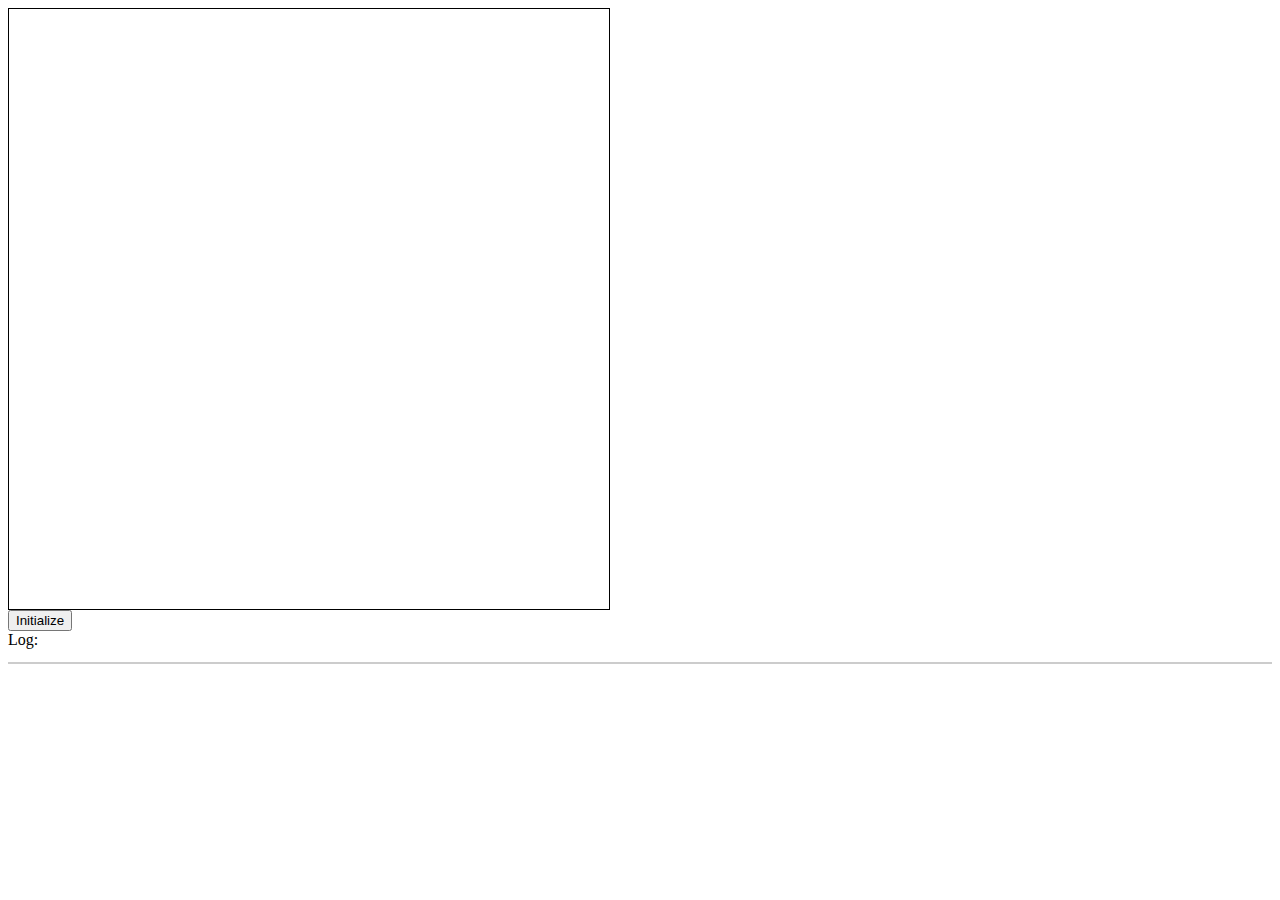
<file: touch-event-test.html>
<html>
<head>
	
</head>
<body>
<canvas id="canvas" width="600" height="600" style="border:solid black 1px;">
  Your browser does not support canvas element.
</canvas>
<br>
<button onclick="startup()">Initialize</button>
<br>
Log: <pre id="log" style="border: 1px solid #ccc;"></pre>
<script type="text/javascript">
	function startup() {
  var el = document.getElementsByTagName("canvas")[0];
  el.addEventListener("touchstart", handleStart, false);
  //el.addEventListener("touchend", handleEnd, false);
  //el.addEventListener("touchcancel", handleCancel, false);
  //el.addEventListener("touchleave", handleEnd, false);
  //el.addEventListener("touchmove", handleMove, false);
  log("initialized.");
}

var ongoingTouches = new Array();

function handleStart(evt) {
  evt.preventDefault();
  log("touchstart.");
  var el = document.getElementsByTagName("canvas")[0];
  var ctx = el.getContext("2d");
  var touches = evt.changedTouches;
        
  for (var i = 0; i < touches.length; i++) {
    log("touchstart:" + i + "...");
    ongoingTouches.push(copyTouch(touches[i]));
    var color = colorForTouch(touches[i]);
    ctx.beginPath();
    ctx.arc(touches[i].pageX, touches[i].pageY, 4, 0, 2 * Math.PI, false);  // a circle at the start
    ctx.fillStyle = color;
    ctx.fill();
    log("touchstart:" + i + ".");
  }
}

function log(msg) {
  var p = document.getElementById('log');
  p.innerHTML = msg + "\n" + p.innerHTML;
}




</script>
</body>
</html>
</file>
